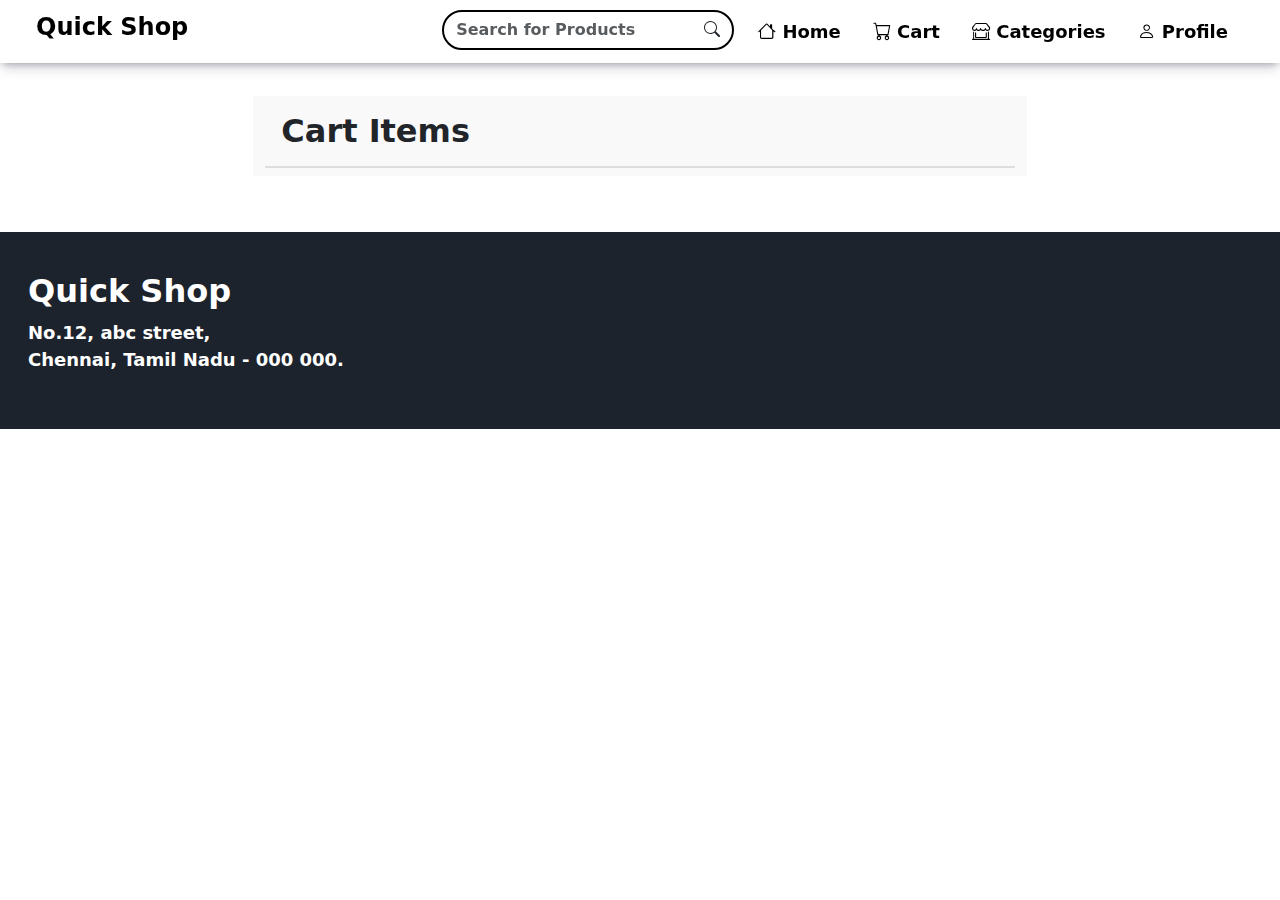
<file: cart.html>
<!DOCTYPE html>
<html lang="en">

<head>
    <meta charset="UTF-8">
    <meta name="viewport" content="width=device-width, initial-scale=1.0">
    <title>Quick Shop</title>
    <!--My CSS-->
    <link rel="stylesheet" href="style.css">
    <!--Bootstarp-->
    <link href="https://cdn.jsdelivr.net/npm/bootstrap@5.3.3/dist/css/bootstrap.min.css" rel="stylesheet"
        integrity="sha384-QWTKZyjpPEjISv5WaRU9OFeRpok6YctnYmDr5pNlyT2bRjXh0JMhjY6hW+ALEwIH" crossorigin="anonymous">
    <!--Bootstrap Icons-->
    <link href="https://cdn.jsdelivr.net/npm/bootstrap-icons@1.10.5/font/bootstrap-icons.css" rel="stylesheet">
    <!--Font Awesome icons-->
    <link rel="stylesheet" href="https://cdnjs.cloudflare.com/ajax/libs/font-awesome/6.6.0/css/all.min.css"
        integrity="sha512-Kc323vGBEqzTmouAECnVceyQqyqdsSiqLQISBL29aUW4U/M7pSPA/gEUZQqv1cwx4OnYxTxve5UMg5GT6L4JJg=="
        crossorigin="anonymous" referrerpolicy="no-referrer" />
</head>

<body>
    <!--Navbar-->
    <nav class="navbar navbar-expand-lg bg-white fixed-top pb-2">
        <div class="container-fluid">
            <a class="navbar-brand ps-lg-4" href="#">
                <h4 class="fw-bold">Quick Shop</h4>
            </a>

            <!-- toggler button -->
            <button class="navbar-toggler shadow-none border-0" type="button" data-bs-toggle="offcanvas"
                data-bs-target="#offcanvasNavbar">
                <span class="navbar-toggler-icon"></span>
            </button>

            <div class="offcanvas offcanvas-end text-bg-light" id="offcanvasNavbar">
                <!-- offcanvas-header -->
                <div class="offcanvas-header">
                    <a class="navbar-brand" href="#">
                        <h4>Quick Shop</h4>
                    </a>
                    <!-- cancell button X -->
                    <button type="button" class="btn-close shadow-none " data-bs-dismiss="offcanvas"></button>
                </div>
                <!--navbar body-->
                <div class="offcanvas-body justify-content-end">
                    <div class="d-lg-block">
                        <form class="d-flex d-lg-mx-4 me-3" role="search" id="search-product">

                            <input class="form-control border-0 fw-semibold" type="text" id="input"
                                placeholder="Search for Products" aria-label="Search" autocomplete="off">

                            <span class="input-group-text border-0" style="background-color: transparent;">
                                <i class="bi bi-search"></i>
                            </span>

                        </form>
                    </div>

                    <ul class="navbar-nav mb-2 mb-lg-0 me-3">
                        <li class="nav-item me-3">
                            <a class="nav-link active fw-semibold" href="index.html"><i class="bi bi-house"></i>
                                Home</a>
                        </li>
                        <li class="nav-item me-3">
                            <a class="nav-link active fw-semibold" href="cart.html"><i class="bi bi-cart"></i> Cart</a>
                        </li>
                        <li class="nav-item me-3">
                            <a class="nav-link active fw-semibold" href="categories.html"><i class="bi bi-shop-window"></i> Categories</a>
                        </li>
                        <li class="nav-item me-3">
                            <a class="nav-link active fw-semibold" href="#"><i class="bi bi-person"></i> Profile</a>
                        </li>
                    </ul>
                </div>
            </div>
        </div>
    </nav>

    <!--Cart Section-->
    <section class="container-fluid" id="cart-item">
        <div class="row mt-5 mx-5 justify-content-center">
            <div class="col-lg-8 cart-page m-2 mt-5">
                <h2 class="cart-page-header p-3">Cart Items</h2>
                <div class="cart-container"></div>
            </div>

        </div>
    </section>


    <!--Footer-->
    <section class="container-fluid">
        <div class="footer row mt-5 py-4">
            <div class="col-lg-6 m-3">
                <h2>Quick Shop</h2>
                <p>No.12, abc street, <br> Chennai, Tamil Nadu - 000 000.</p>
                <i class="fa-brands fa-instagram"></i> <i class="fa-brands fa-facebook"></i> <i
                    class="fa-brands fa-x-twitter"></i>
            </div>
        </div>
    </section>

    <!--My Js File-->
    <script src="cart.js"></script>
    <!--Bootstrap Js File-->
    <script src="https://cdn.jsdelivr.net/npm/bootstrap@5.3.3/dist/js/bootstrap.bundle.min.js"
        integrity="sha384-YvpcrYf0tY3lHB60NNkmXc5s9fDVZLESaAA55NDzOxhy9GkcIdslK1eN7N6jIeHz"
        crossorigin="anonymous"></script>
</body>

</html>
</file>
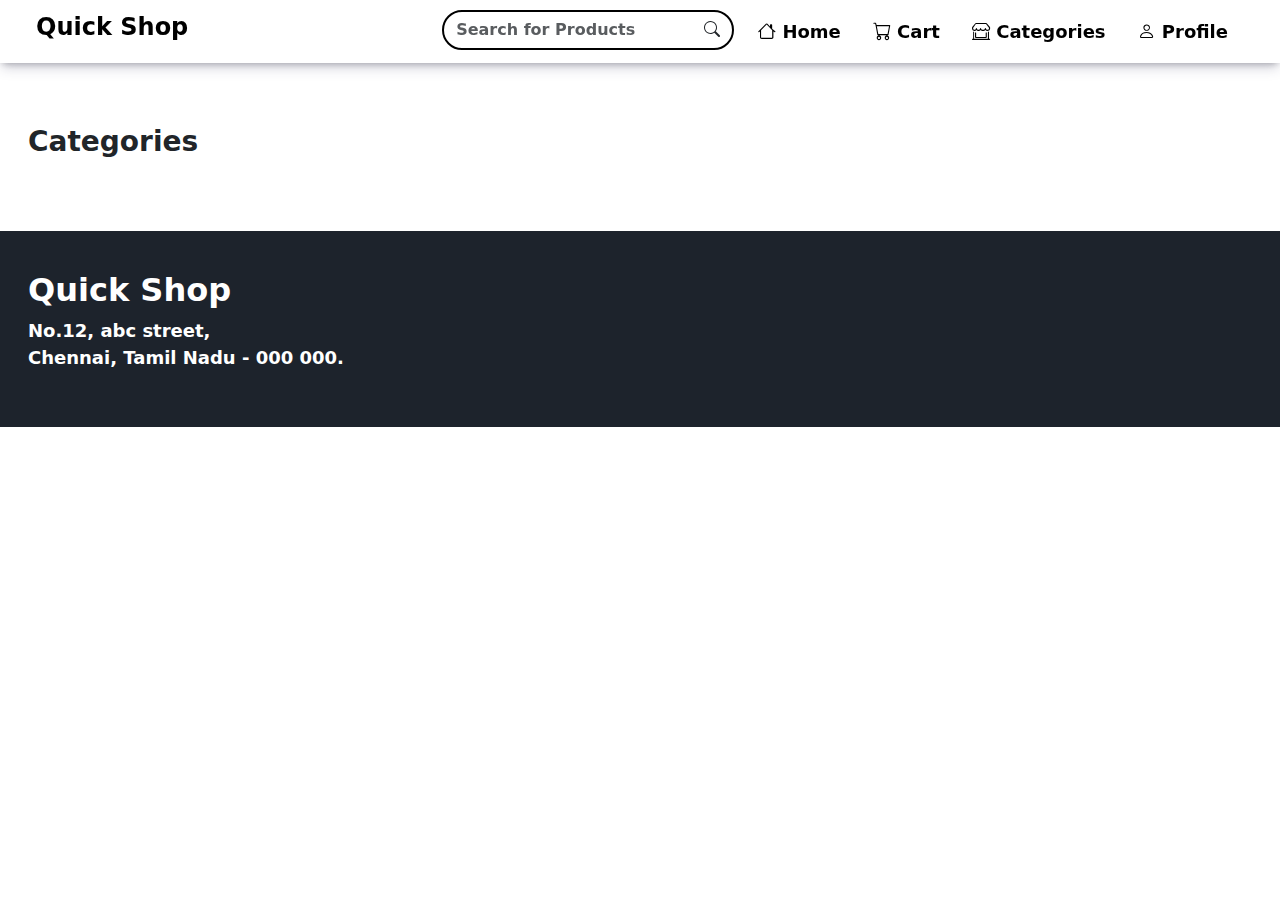
<file: categories.html>
<!DOCTYPE html>
<html lang="en">

<head>
    <meta charset="UTF-8">
    <meta name="viewport" content="width=device-width, initial-scale=1.0">
    <title>Quick Shop</title>
    <!--My CSS-->
    <link rel="stylesheet" href="style.css">
    <!--Bootstarp-->
    <link href="https://cdn.jsdelivr.net/npm/bootstrap@5.3.3/dist/css/bootstrap.min.css" rel="stylesheet"
        integrity="sha384-QWTKZyjpPEjISv5WaRU9OFeRpok6YctnYmDr5pNlyT2bRjXh0JMhjY6hW+ALEwIH" crossorigin="anonymous">
    <!--Bootstrap Icons-->
    <link href="https://cdn.jsdelivr.net/npm/bootstrap-icons@1.10.5/font/bootstrap-icons.css" rel="stylesheet">
    <!--Font Awesome icons-->
    <link rel="stylesheet" href="https://cdnjs.cloudflare.com/ajax/libs/font-awesome/6.6.0/css/all.min.css"
        integrity="sha512-Kc323vGBEqzTmouAECnVceyQqyqdsSiqLQISBL29aUW4U/M7pSPA/gEUZQqv1cwx4OnYxTxve5UMg5GT6L4JJg=="
        crossorigin="anonymous" referrerpolicy="no-referrer" />
</head>

<body>


    <!--Navbar-->
    <nav class="navbar navbar-expand-lg bg-white fixed-top pb-2">
        <div class="container-fluid">
            <a class="navbar-brand ps-lg-4" href="#">
                <h4 class="fw-bold">Quick Shop</h4>
            </a>

            <!-- toggler button -->
            <button class="navbar-toggler shadow-none border-0" type="button" data-bs-toggle="offcanvas"
                data-bs-target="#offcanvasNavbar">
                <span class="navbar-toggler-icon"></span>
            </button>

            <div class="offcanvas offcanvas-end text-bg-light" id="offcanvasNavbar">
                <!-- offcanvas-header -->
                <div class="offcanvas-header">
                    <a class="navbar-brand" href="#">
                        <h4>Quick Shop</h4>
                    </a>
                    <!-- cancell button X -->
                    <button type="button" class="btn-close shadow-none " data-bs-dismiss="offcanvas"></button>
                </div>
                <!--navbar body-->
                <div class="offcanvas-body justify-content-end">
                    <div class="d-lg-block">
                        <form class="d-flex d-lg-mx-4 me-3" role="search" id="search-product">

                            <input class="form-control border-0 fw-semibold" type="text" id="input"
                                placeholder="Search for Products" aria-label="Search" autocomplete="off">

                            <span class="input-group-text border-0" style="background-color: transparent;">
                                <i class="bi bi-search"></i>
                            </span>

                        </form>
                    </div>

                    <ul class="navbar-nav mb-2 mb-lg-0 me-3">
                        <li class="nav-item me-3">
                            <a class="nav-link active fw-semibold" href="index.html"><i class="bi bi-house"></i>
                                Home</a>
                        </li>
                        <li class="nav-item me-3">
                            <a class="nav-link active fw-semibold" href="cart.html"><i class="bi bi-cart"></i> Cart</a>
                        </li>
                        <li class="nav-item me-3">
                            <a class="nav-link active fw-semibold" href="categories.html"><i
                                    class="bi bi-shop-window"></i> Categories</a>
                        </li>
                        <li class="nav-item me-3">
                            <a class="nav-link active fw-semibold" href="#"><i class="bi bi-person"></i> Profile</a>
                        </li>
                    </ul>
                </div>
            </div>
        </div>
    </nav>

    <!--Category-->

    <div class="container-fluid" style="margin-top: 125px;">
        <div class="category-title ms-3 mt-4">
            <h3 class="fw-bold">Categories</h3>
        </div>
        <div class="row mx-3 mt-4" id="category-container"></div>
    </div>

    <!--Footer-->
    <section class="container-fluid">
        <div class="footer row mt-5 py-4">
            <div class="col-lg-6 m-3">
                <h2>Quick Shop</h2>
                <p>No.12, abc street, <br> Chennai, Tamil Nadu - 000 000.</p>
                <i class="fa-brands fa-instagram"></i> <i class="fa-brands fa-facebook"></i> <i
                    class="fa-brands fa-x-twitter"></i>
            </div>
        </div>
    </section>

</body>
    <!--Bootstrap Js File-->
    <script src="https://cdn.jsdelivr.net/npm/bootstrap@5.3.3/dist/js/bootstrap.bundle.min.js"
        integrity="sha384-YvpcrYf0tY3lHB60NNkmXc5s9fDVZLESaAA55NDzOxhy9GkcIdslK1eN7N6jIeHz"
        crossorigin="anonymous"></script>

    <script src="categories.js"></script>
</file>
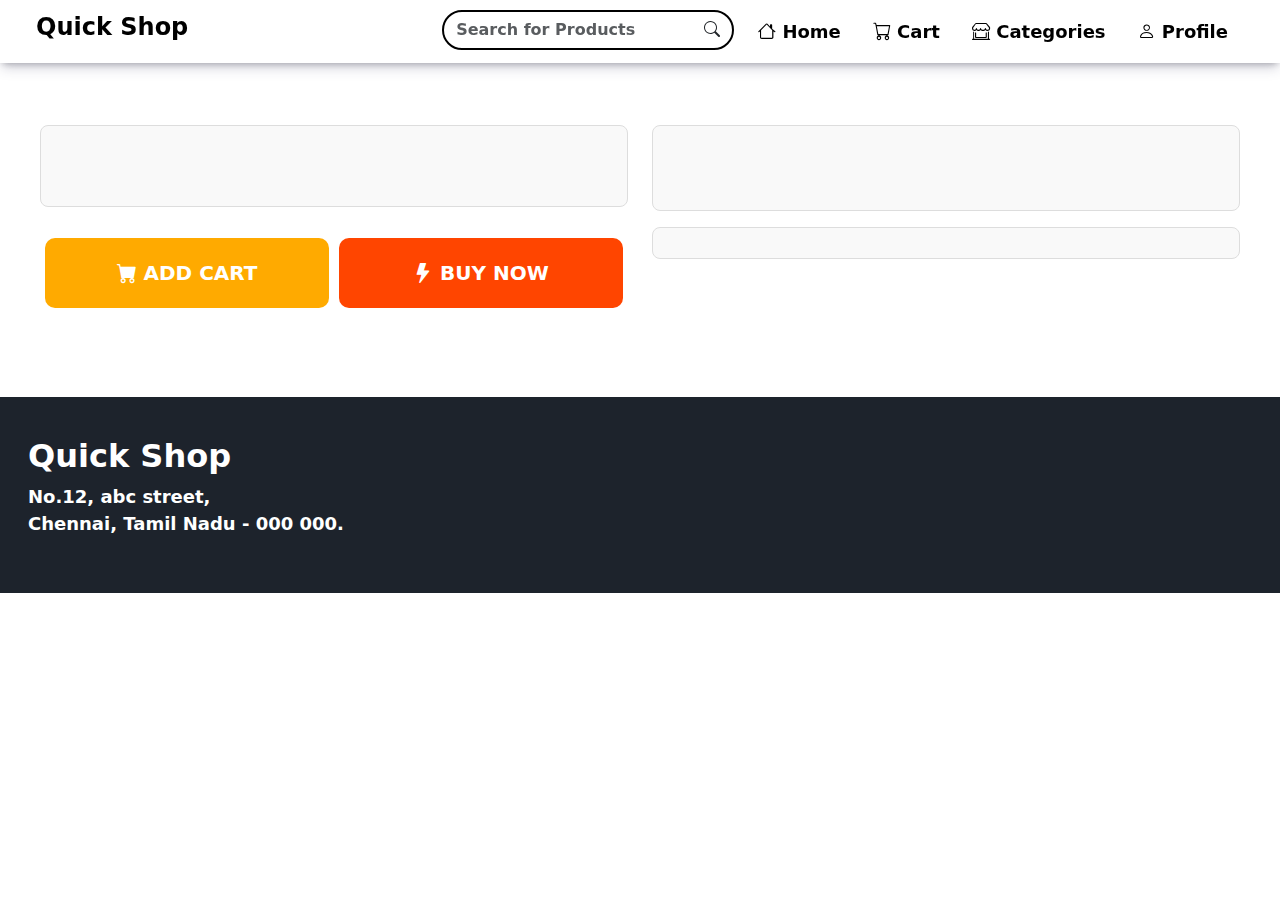
<file: product.html>
<!DOCTYPE html>
<html lang="en">

<head>
    <meta charset="UTF-8">
    <meta name="viewport" content="width=device-width, initial-scale=1.0">
    <title>Quick Shop</title>
    <!--My CSS-->
    <link rel="stylesheet" href="style.css">
    <!--Bootstarp-->
    <link href="https://cdn.jsdelivr.net/npm/bootstrap@5.3.3/dist/css/bootstrap.min.css" rel="stylesheet"
        integrity="sha384-QWTKZyjpPEjISv5WaRU9OFeRpok6YctnYmDr5pNlyT2bRjXh0JMhjY6hW+ALEwIH" crossorigin="anonymous">
    <!--Bootstrap Icons-->
    <link href="https://cdn.jsdelivr.net/npm/bootstrap-icons@1.10.5/font/bootstrap-icons.css" rel="stylesheet">
    <!--Font Awesome icons-->
    <link rel="stylesheet" href="https://cdnjs.cloudflare.com/ajax/libs/font-awesome/6.6.0/css/all.min.css"
        integrity="sha512-Kc323vGBEqzTmouAECnVceyQqyqdsSiqLQISBL29aUW4U/M7pSPA/gEUZQqv1cwx4OnYxTxve5UMg5GT6L4JJg=="
        crossorigin="anonymous" referrerpolicy="no-referrer" />
</head>

<body>
    <!--Navbar-->
    <nav class="navbar navbar-expand-lg bg-white fixed-top pb-2">
        <div class="container-fluid">
            <a class="navbar-brand ps-lg-4" href="#">
                <h4 class="fw-bold">Quick Shop</h4>
            </a>

            <!-- toggler button -->
            <button class="navbar-toggler shadow-none border-0" type="button" data-bs-toggle="offcanvas"
                data-bs-target="#offcanvasNavbar">
                <span class="navbar-toggler-icon"></span>
            </button>

            <div class="offcanvas offcanvas-end text-bg-light" id="offcanvasNavbar">
                <!-- offcanvas-header -->
                <div class="offcanvas-header">
                    <a class="navbar-brand" href="#">
                        <h4>Quick Shop</h4>
                    </a>
                    <!-- cancell button X -->
                    <button type="button" class="btn-close shadow-none " data-bs-dismiss="offcanvas"></button>
                </div>
                <!--navbar body-->
                <div class="offcanvas-body justify-content-end">
                    <div class="d-lg-block">
                        <form class="d-flex d-lg-mx-4 me-3" role="search" id="search-product">

                            <input class="form-control border-0 fw-semibold" type="text" id="input"
                                placeholder="Search for Products" aria-label="Search" autocomplete="off">

                            <span class="input-group-text border-0" style="background-color: transparent;">
                                <i class="bi bi-search"></i>
                            </span>

                        </form>
                    </div>

                    <ul class="navbar-nav mb-2 mb-lg-0 me-3">
                        <li class="nav-item me-3">
                            <a class="nav-link active fw-semibold" href="index.html"><i class="bi bi-house"></i>
                                Home</a>
                        </li>
                        <li class="nav-item me-3">
                            <a class="nav-link active fw-semibold" href="cart.html"><i class="bi bi-cart"></i> Cart</a>
                        </li>
                        <li class="nav-item me-3">
                            <a class="nav-link active fw-semibold" href="categories.html"><i class="bi bi-shop-window"></i> Categories</a>
                        </li>
                        <li class="nav-item me-3">
                            <a class="nav-link active fw-semibold" href="#"><i class="bi bi-person"></i> Profile</a>
                        </li>
                    </ul>
                </div>
            </div>
        </div>
    </nav>

    <!--Product Section-->
    <section class="container-fluid" id="product-item">
        <div class="row mx-3 justify-content-center">
            <div class="col-lg-6 mb-2">
                <div class="product-image-div">
                    
                </div>

                <div class="product-preview">
                </div>

                <div class="product-btn d-md-flex justify-content-center my-3">
                    <button class="cart-btn w-100 w-md-auto text-nowrap"><i class="bi bi-cart-fill"></i> ADD
                        CART</button>
                    <button class="buy-btn w-100 w-md-auto text-nowrap"><i class="bi bi-lightning-fill"></i> BUY
                        NOW</button>
                </div>

            </div>
            <div class="product-description col-lg-6">
                <div class="first-box"></div>
                <div class="second-box mt-3"></div>
            </div>
        </div>
    </section>


    <!--Footer-->
    <section class="container-fluid">
        <div class="footer row mt-5 py-4">
            <div class="col-lg-6 m-3">
                <h2>Quick Shop</h2>
                <p>No.12, abc street, <br> Chennai, Tamil Nadu - 000 000.</p>
                <i class="fa-brands fa-instagram"></i> <i class="fa-brands fa-facebook"></i> <i
                    class="fa-brands fa-x-twitter"></i>
            </div>
        </div>
    </section>

    <!--My Js File-->
    <script src="script.js"></script>
    <!--Bootstrap Js File-->
    <script src="https://cdn.jsdelivr.net/npm/bootstrap@5.3.3/dist/js/bootstrap.bundle.min.js"
        integrity="sha384-YvpcrYf0tY3lHB60NNkmXc5s9fDVZLESaAA55NDzOxhy9GkcIdslK1eN7N6jIeHz"
        crossorigin="anonymous"></script>
</body>

</html>
</file>
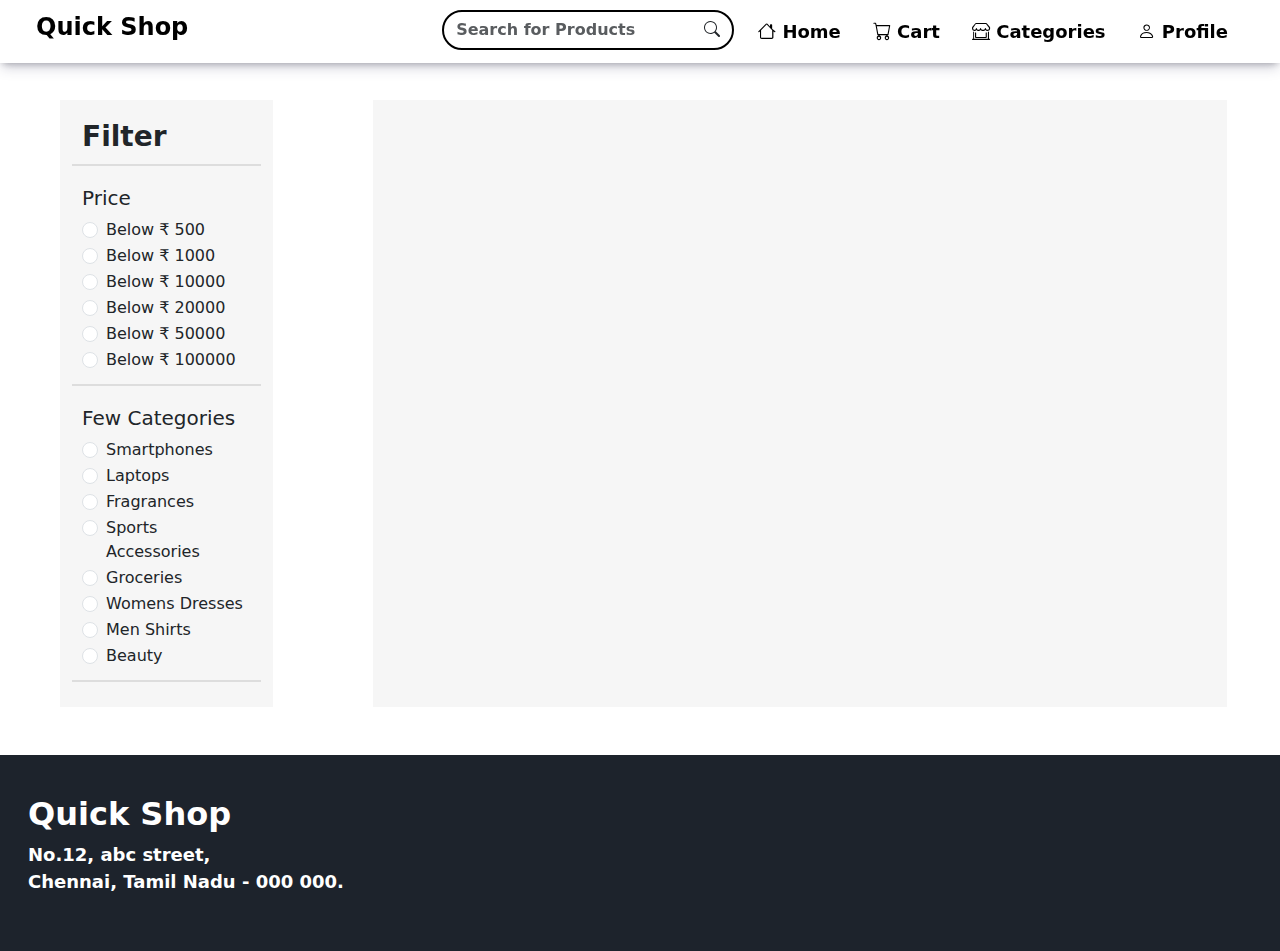
<file: productList.html>
<!DOCTYPE html>
<html lang="en">

<head>
    <meta charset="UTF-8">
    <meta name="viewport" content="width=device-width, initial-scale=1.0">
    <title>Quick Shop</title>
    <!--My CSS-->
    <link rel="stylesheet" href="style.css">
    <!--Bootstarp-->
    <link href="https://cdn.jsdelivr.net/npm/bootstrap@5.3.3/dist/css/bootstrap.min.css" rel="stylesheet"
        integrity="sha384-QWTKZyjpPEjISv5WaRU9OFeRpok6YctnYmDr5pNlyT2bRjXh0JMhjY6hW+ALEwIH" crossorigin="anonymous">
    <!--Bootstrap Icons-->
    <link href="https://cdn.jsdelivr.net/npm/bootstrap-icons@1.10.5/font/bootstrap-icons.css" rel="stylesheet">
    <!--Font Awesome icons-->
    <link rel="stylesheet" href="https://cdnjs.cloudflare.com/ajax/libs/font-awesome/6.6.0/css/all.min.css"
        integrity="sha512-Kc323vGBEqzTmouAECnVceyQqyqdsSiqLQISBL29aUW4U/M7pSPA/gEUZQqv1cwx4OnYxTxve5UMg5GT6L4JJg=="
        crossorigin="anonymous" referrerpolicy="no-referrer" />
</head>

<body>


    <!--Navbar-->
    <nav class="navbar navbar-expand-lg bg-white fixed-top pb-2">
        <div class="container-fluid">
            <a class="navbar-brand ps-lg-4" href="#">
                <h4 class="fw-bold">Quick Shop</h4>
            </a>

            <!-- toggler button -->
            <button class="navbar-toggler shadow-none border-0" type="button" data-bs-toggle="offcanvas"
                data-bs-target="#offcanvasNavbar">
                <span class="navbar-toggler-icon"></span>
            </button>

            <div class="offcanvas offcanvas-end text-bg-light" id="offcanvasNavbar">
                <!-- offcanvas-header -->
                <div class="offcanvas-header">
                    <a class="navbar-brand" href="#">
                        <h4>Quick Shop</h4>
                    </a>
                    <!-- cancell button X -->
                    <button type="button" class="btn-close shadow-none " data-bs-dismiss="offcanvas"></button>
                </div>
                <!--navbar body-->
                <div class="offcanvas-body justify-content-end">
                    <div class="d-lg-block">
                        <form class="d-flex d-lg-mx-4 me-3" role="search" id="search-product">

                            <input class="form-control border-0 fw-semibold" type="text" id="input"
                                placeholder="Search for Products" aria-label="Search" autocomplete="off">

                            <span class="input-group-text border-0" style="background-color: transparent;">
                                <i class="bi bi-search"></i>
                            </span>

                        </form>
                    </div>

                    <ul class="navbar-nav mb-2 mb-lg-0 me-3">
                        <li class="nav-item me-3">
                            <a class="nav-link active fw-semibold" href="index.html"><i class="bi bi-house"></i>
                                Home</a>
                        </li>
                        <li class="nav-item me-3">
                            <a class="nav-link active fw-semibold" href="cart.html"><i class="bi bi-cart"></i> Cart</a>
                        </li>
                        <li class="nav-item me-3">
                            <a class="nav-link active fw-semibold" href="categories.html"><i
                                    class="bi bi-shop-window"></i> Categories</a>
                        </li>
                        <li class="nav-item me-3">
                            <a class="nav-link active fw-semibold" href="#"><i class="bi bi-person"></i> Profile</a>
                        </li>
                    </ul>
                </div>
            </div>
        </div>
    </nav>

    <!--Product Items-->
    <section class="container-fluid">
        <div class="row">
            <div class="filter-section col-lg-2" style="margin-top: 100px;">
                <h3 class="filter-title">Filter</h3>
                <div class="Price-box">
                    <h5 class="Price-title">Price</h5>
                    <div class="form-check">
                        <input class="form-check-input" type="radio" name="price" value="500" id="price1">
                        <label class="form-check-label" for="price1">Below ₹ 500</label>
                    </div>
                    <div class="form-check">
                        <input class="form-check-input" type="radio" name="price" value="1000" id="price2">
                        <label class="form-check-label" for="price2">Below ₹ 1000</label>
                    </div>
                    <div class="form-check">
                        <input class="form-check-input" type="radio" name="price" value="10000" id="price3">
                        <label class="form-check-label" for="price3">Below ₹ 10000</label>
                    </div>
                    <div class="form-check">
                        <input class="form-check-input" type="radio" name="price" value="20000" id="price4">
                        <label class="form-check-label" for="price4">Below ₹ 20000</label>
                    </div>
                    <div class="form-check">
                        <input class="form-check-input" type="radio" name="price" value="50000" id="price5">
                        <label class="form-check-label" for="price5">Below ₹ 50000</label>
                    </div>
                    <div class="form-check">
                        <input class="form-check-input" type="radio" name="price" value="100000" id="price6">
                        <label class="form-check-label" for="price6">Below ₹ 100000</label>
                    </div>
                </div>
                <div class="Category-box">
                    <h5 class="category-title">Few Categories</h5>
                    <div class="form-check">
                        <input class="form-check-input" type="radio" name="category" value="smartphones" id="cat1">
                        <label class="form-check-label text-capitalize" for="cat1">Smartphones</label>
                    </div>
                    <div class="form-check">
                        <input class="form-check-input" type="radio" name="category" value="laptops" id="cat2">
                        <label class="form-check-label text-capitalize" for="cat2">Laptops</label>
                    </div>
                    <div class="form-check">
                        <input class="form-check-input" type="radio" name="category" value="fragrances" id="cat3">
                        <label class="form-check-label text-capitalize" for="cat3">Fragrances</label>
                    </div>
                    <div class="form-check">
                        <input class="form-check-input" type="radio" name="category" value="sports-accessories" id="cat4">
                        <label class="form-check-label text-capitalize" for="cat4">Sports Accessories</label>
                    </div>
                    <div class="form-check">
                        <input class="form-check-input" type="radio" name="category" value="groceries" id="cat5">
                        <label class="form-check-label text-capitalize" for="cat5">Groceries</label>
                    </div>
                    <div class="form-check">
                        <input class="form-check-input" type="radio" name="category" value="womens-dresses" id="cat6">
                        <label class="form-check-label text-capitalize" for="cat6">Womens Dresses</label>
                    </div>
                    <div class="form-check">
                        <input class="form-check-input" type="radio" name="category" value="mens-shirts" id="cat7">
                        <label class="form-check-label text-capitalize" for="cat7">Men Shirts</label>
                    </div>
                    <div class="form-check">
                        <input class="form-check-input" type="radio" name="category" value="beauty" id="cat8">
                        <label class="form-check-label text-capitalize" for="cat8">Beauty</label>
                    </div>
                </div>
            </div>

            <!-- <div class="col-lg-1"></div> -->

            <div class="Product-List-Section col-lg-8"
                style="margin-left: 100px; margin-top: 100px; background-color: #f6f6f6;">
                
            </div>
    </section>

    <!--Footer-->
    <section class="container-fluid">
        <div class="footer row mt-5 py-4">
            <div class="col-lg-6 m-3">
                <h2>Quick Shop</h2>
                <p>No.12, abc street, <br> Chennai, Tamil Nadu - 000 000.</p>
                <i class="fa-brands fa-instagram"></i> <i class="fa-brands fa-facebook"></i> <i
                    class="fa-brands fa-x-twitter"></i>
            </div>
        </div>
    </section>

</body>
<!--Bootstrap Js File-->
<script src="https://cdn.jsdelivr.net/npm/bootstrap@5.3.3/dist/js/bootstrap.bundle.min.js"
    integrity="sha384-YvpcrYf0tY3lHB60NNkmXc5s9fDVZLESaAA55NDzOxhy9GkcIdslK1eN7N6jIeHz"
    crossorigin="anonymous"></script>

<script src="categories.js"></script>
<script src="cart.js"></script>
<script src="script.js"></script>
</file>
<file: style.css>
* {
    margin: 0;
    padding: 0;
    box-sizing: border-box;
}

body {
    font-family: poppins, sans-serif;
}

.navbar {
    box-shadow: rgba(50, 50, 93, 0.25) 0px 6px 12px -2px, rgba(0, 0, 0, 0.3) 0px 3px 7px -3px;
}

#search-product {
    border: solid 2px black;
    border-radius: 20px;
    margin: auto;
    display: flex;
    justify-content: space-between;
    align-items: center;
}

#search-product input {
    width: 100%;
    border: none;
    outline: none;
    background-color: transparent;
}

#search-product input:focus {
    outline: none;
    box-shadow: none;
}

#home-page {
    margin-top: 100px;
    margin-bottom: 50px;
}

#home-header {
    display: flex;
    flex-direction: column;
    justify-content: center;
    font-weight: 500;
}

.shop-btn {
    width: 130px;
    color: white;
    background-color: #1D232C;
    padding: 10px 20px 10px 20px;
    border: none;
    border-radius: 20px;
    margin-bottom: 10px;
}

.feedback-title {
    display: flex;
    justify-content: space-between;
    align-items: center;
}

.box {
    background-color: #f9f9f9;
    border-radius: 5px;
    text-align: justify;
}

.Products {
    width: 250px !important;
    height: 250px !important;
    /* border: #1D232C 2px solid; */
    padding: 10px;
    border-radius: 10px;
    box-shadow: rgba(0, 0, 0, 0.15) 2.4px 2.4px 3.2px;
}

.product img {
    width: 100% !important;
    height: 100% !important;
    object-fit: cover;
}

.footer {
    background-color: #1D232C;
}

.footer h2 {
    font-weight: 700;
    color: white;
}

.fa-brands {
    font-weight: 700;
    color: white;
}

.footer p {
    font-weight: 600;
    font-size: 18px;
    color: white;
}

/*product page*/

#product-item {
    margin-top: 125px;
    margin-bottom: 100px;
}

.first-box,
.second-box {
    border: 1px solid #ddd;
    background-color: #f9f9f9;
    border-radius: 8px;
    padding: 15px;
}

.price-details {
    display: flex;
    flex-direction: row;
    justify-content: space-between;
    /* align-items: baseline; */
}

.product-price h1 {
    font-weight: 700;
    margin-right: 10px;
}

.discount,
.availability-status {
    color: green;
    font-weight: 600;
    font-size: 20px;
    margin-bottom: 0;
}

.product-count {
    display: flex;
    align-items: center;
    justify-content: space-between;
    width: 120px;
    padding: 5px;
    border: 2px solid #1D232C;
    border-radius: 50px;
}

.product-count p {
    width: 30px;
    height: 30px;
    line-height: 28px;
    text-align: center;
    font-size: 1rem;
    font-weight: bold;
    cursor: pointer;
    margin: 0;
}

.category,
.title,
.warranty,
.weight {
    font-weight: 500;
    font-size: 18px;
    margin-bottom: 0;
}

.overall-rating {
    font-weight: 500;
    font-size: 12px;
    margin-bottom: 10px;
    color: white;
    background-color: green;
    padding: 2px 10px 2px 10px;
    border: none;
    outline: none;
    border-radius: 5px;
}

.dimensions span,
li {
    font-weight: 500;
    font-size: 18px;
    margin-bottom: 0;
    list-style: none;
}

.cart-btn {
    border: none;
    outline: none;
    padding: 20px;
    margin: 5px;
    border-radius: 10px;
    background-color: rgb(255, 170, 0);
    color: white;
    font-weight: 600;
    font-size: 20px;
}

.buy-btn {
    border: none;
    outline: none;
    padding: 20px;
    margin: 5px;
    border-radius: 10px;
    background-color: orangered;
    color: white;
    font-weight: 600;
    font-size: 20px;
}

.review-title {
    font-weight: 700;
    font-size: 22px;
    margin-bottom: 10px;
}

.comment,
.reviewerEmail,
.reviewerName,
.date {
    font-weight: 500;
    font-size: 18px;
    margin-bottom: 0;
}

.review-box {
    border-bottom: 1px solid #ddd;
    padding: 15px;
}

.first-box {
    width: 100%;
    max-width: 100%;
    height: 50%;
    padding: 20px;
}

.product-image-div {
    width: 100%;
    max-width: 100%;
    height: 50%;
    padding: 20px;
    display: flex;
    align-items: center;
    justify-content: center;
    border: 1px solid #ddd;
    border-radius: 8px;
    background-color: #f9f9f9;
}

.product-image-div img {
    max-width: 100%;
    max-height: 100%;
    object-fit: contain;
    object-position: center;
}

.product-preview {
    display: flex;
    justify-content: center;
    margin-top: 10px;
}

.img-preview {
    margin: 10px 10px 0 0;
    border: 1px solid #ddd;
    background-color: #f9f9f9;
    padding: 5px;
    width: 100px;
    height: 100px;
}

@media screen and (max-width: 500px) {
    .img-preview {
        width: 50px;
        height: 50px;
    }

    .price-details {
        display: flex;
        flex-direction: column;
    }
}

/* Cart Page */

.cart-page {
    background-color: #f9f9f9;
    height: auto;
}

.cart-page-header {
    font-weight: 700;
    border-bottom: 2px solid #ddd;
    padding: 10px 0;
}

.cart-item {
    display: flex;
    align-items: center;
    justify-content: space-between;
    gap: 15px;
    padding-bottom: 15px;
    border-bottom: 2px solid #ddd;
    margin-bottom: 15px;
}

.cart-img {
    width: 150px;
    height: 150px;
    display: flex;
    align-items: center;
    justify-content: center;
    border: 2px solid #ddd;
    border-radius: 8px;
    background-color: #f9f9f9;
    flex-shrink: 0;
    overflow: hidden;
}

.cart-img img {
    max-width: 100%;
    max-height: 100%;
    object-fit: contain;
}

.cart-details {
    flex: 1;
    display: flex;
    flex-direction: column;
    justify-content: space-between;
    gap: 10px;
}

.cart-details p {
    font-size: medium;
    font-weight: 500;
    margin-left: 15px;
    text-align: justify;
    margin: 0;
}

.cart-price {
    display: flex;
    justify-content: space-between;
    align-items: center;
    gap: 10px;
}

.cart-price span {
    color: green;
    font-size: 14px;
}

.cart-buttons {
    text-align: right;
}

.cart-buttons button {
    width: auto;
    padding: 8px 15px;
    border: 2px solid #ddd;
    outline: none;
    margin-top: 10px;
    border-radius: 10px;
    font-size: 16px;
    font-weight: 500;
    cursor: pointer;
    transition: all 0.3s ease;
}

.cart-buttons button:hover {
    color: #fff;
    background-color: #1D232C;
    transform: scale(1.05);
}

.item-count {
    display: flex;
    align-items: center;
    justify-content: space-between;
    width: 100px;
    padding: 5px;
    border: 2px solid #1D232C;
    border-radius: 50px;
}

.item-count p {
    width: 30px;
    height: 30px;
    line-height: 28px;
    text-align: center;
    font-size: 1rem;
    font-weight: bold;
    cursor: pointer;
    margin: 0;
}

.backToProduct {
    cursor: pointer;
}

@media (max-width: 768px) {
    .cart-item {
        flex-direction: column;
        align-items: flex-start;
    }

    .product-count {
        width: 90px;
    }

    .product-count p {
        width: 25px;
        height: 25px;
        font-size: 0.8rem;
    }

    .cart-details {
        width: 100%;
        margin-top: 10px;
    }
}

/*Category Page*/

#category-box {
    display: flex;
    flex-direction: column;
    align-items: center;
}

#category-box h5 {
    text-align: center;
}

/*Product List Page*/

.filter-section {
    background-color: #f6f6f6;
    margin-left: 60px;
    padding-bottom: 25px;
}

.filter-title {
    padding: 10px;
    margin-top: 10px;
    font-weight: 600;
    font-size: 28px;
    border-bottom: 2px solid #ddd;
}

.Price-box {
    padding: 10px;
    margin-top: 10px;
    /* font-weight: 600;
    font-size: 28px; */
    border-bottom: 2px solid #ddd;
}

.Category-box {
    padding: 10px;
    margin-top: 10px;
    border-bottom: 2px solid #ddd;
}

.Product-List-Section h4 {
    padding: 10px;
    margin-top: 10px;
    font-weight: 600;
    font-size: 28px;
    border-bottom: 2px solid #ddd;
}

.product-item {
    display: flex;
}

.product-details {
    display: flex;
    flex-direction: column;
    margin: 10px;
}

.add-cart-btn {
    width: 110px;
    border: none;
    outline: none;
    padding: 5px;
    margin: 5px;
    border-radius: 5px;
    background-color: rgb(255, 170, 0);
    color: white;
    font-weight: 600;
    font-size: 16px;
}

.product-details span {
    color: green;
    font-size: 14px;
}

.product-img {
    width: 175px;
    height: 175px;
    display: flex;
    align-items: center;
    justify-content: center;
    border: 2px solid #ddd;
    border-radius: 8px;
    background-color: #f9f9f9;
    flex-shrink: 0;
    overflow: hidden;
    margin: 10px;
}

.product-img img {
    width: 100%;
    height: 100%;
    object-fit: cover;
}

.no-products {
    display: flex;
    flex-direction: column;
    align-items: center;
    justify-content: center;
    text-align: center;
}

.no-products img {
    max-width: 500px;
    margin-top: 10px;
}

.filter-section {
    position: sticky;
    top: 100px; /* or some padding like 10px */
    height: fit-content; /* so it doesn't overflow the page */
    z-index: 10; /* keep it above other elements if needed */
}
</file>
